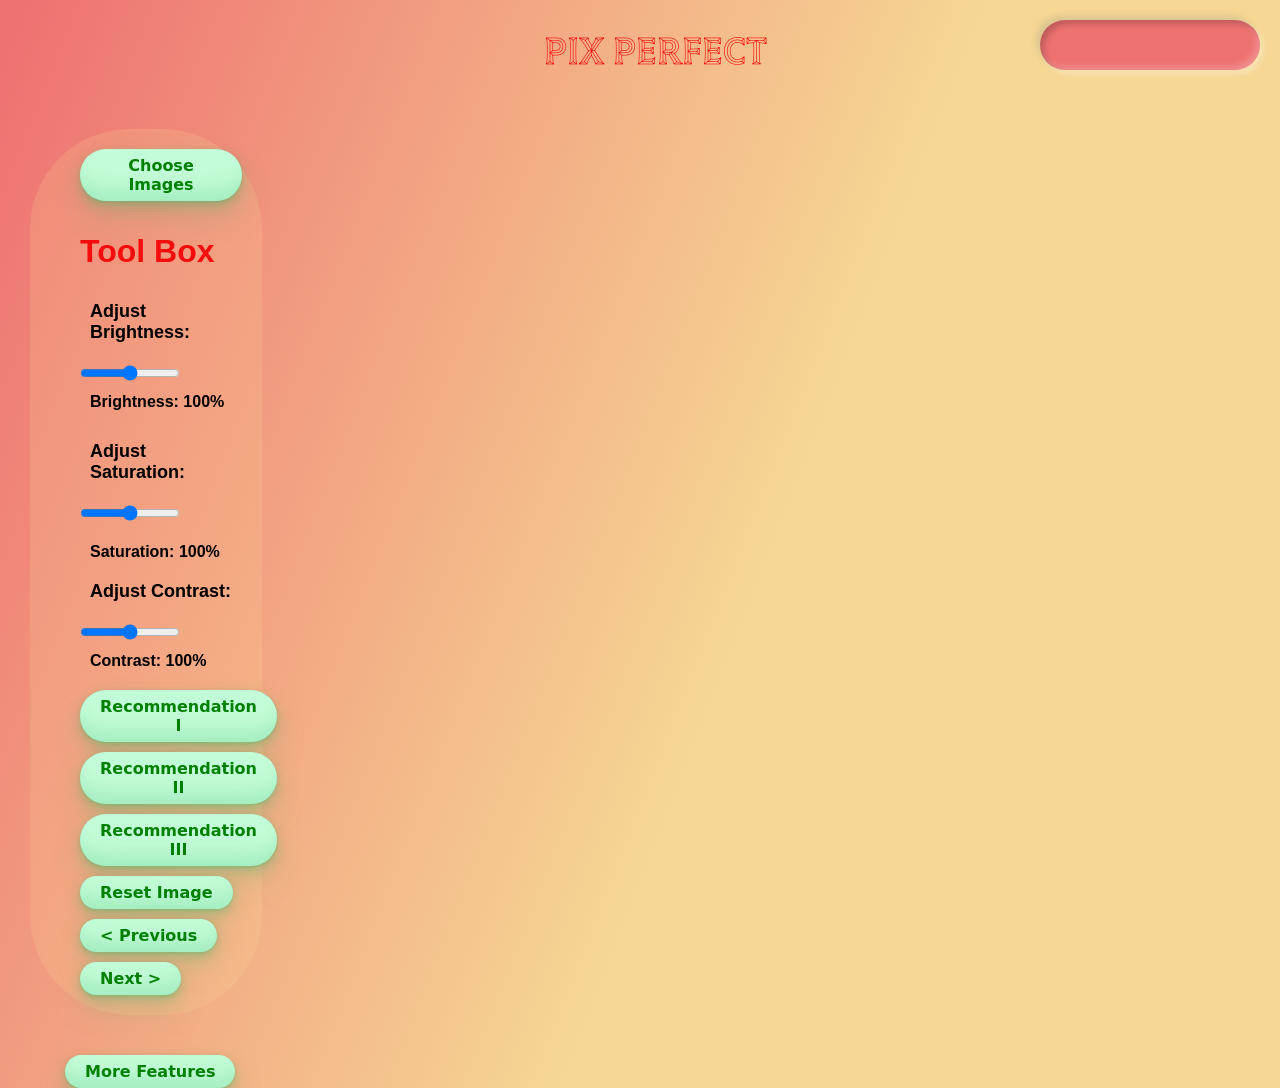
<file: index.html>
<!DOCTYPE html>
<html lang="en">
<head>
    <meta charset="UTF-8">
    <meta name="viewport" content="width=device-width, initial-scale=1.0">
    <title>Image Editor</title>
    <link rel="icon" type="image/png" href="img/favicon-16x16.png">
    <link rel="stylesheet" href="test.css"><link rel="preconnect" href="https://fonts.googleapis.com">
    <link rel="preconnect" href="https://fonts.gstatic.com" crossorigin>
    <link href="https://fonts.googleapis.com/css2?family=Nabla&family=Tilt+Prism&display=swap" rel="stylesheet">
</head>
<body>
    <div class="title">
        <h1>PIX PERFECT</h1>
    </div>
    
    
    <div class="main-container">
        <div class="container" id="container-1">
            <label for="fileInput" id="input-text">Choose Images</label>
            <h1>Tool Box</h1>
            <input type="file" id="fileInput" class="file-input" accept="image/*" multiple>
            <label for="brightnessSlider" id="brightness-label">Adjust Brightness:</label>
            <input type="range" id="brightnessSlider" min="0" max="200" value="100">
            <span id="bright">Brightness: <span id="brightnessValue">100%</span></span>
            <label for="saturationSlider" id="saturation-label">Adjust Saturation:</label>
            <input type="range" id="saturationSlider" min="0" max="200" value="100">
            <span id="saturate">Saturation: <span id="saturationValue">100%</span></span>
            <label for="contrastSlider" id="contrast-label">Adjust Contrast:</label>
            <input type="range" id="contrastSlider" min="0" max="200" value="100">
            <span id="contrast">Contrast: <span id="contrastValue">100%</span></span>
            <button class="button-33" id="recombtn1">Recommendation I</button>
            <button class="button-33" id="recombtn2">Recommendation II</button>
            <button class="button-33" id="recombtn3">Recommendation III</button>
            <button class="button-33" id="resetBtn">Reset Image</button>
            <button id="prevBtn" class="button-33"> &lt; Previous</button>
            <button id="nextBtn" class="button-33">Next &gt;</button>
    
        </div>
        <div class="container" id="container-2" style="display: none;">
            <h1>Tool Box</h1>
            <button class="button-33" id="GrayscaleBtn">Convert To Gray Scale</button>
            <button class="button-33" id="RotateBtn">Rotate Image</button>
            <button class="button-33" id="MirrorBtn">Mirror Image</button>
            <button id="prevBtn2" class="button-33"> &lt; Previous</button>
            <button id="nextBtn2" class="button-33">Next &gt;</button>
            <button class="button-33" id="resetBtn2">Reset Image</button>
        </div>
        <div class="carousel-container">
            <div class="carousel">
                <div class="image-container" id="imageContainer">
                
                </div>
            </div>
        </div>
    </div>

    <button class="button-33" id="SwitchBtn">More Features</button>

    
    <div class="search-container">
        
        <input type="text" name="search" placeholder="Search..." class="search-input" id="searchInput">
        <a href="#" class="search-btn" id="searchBtn">
            <i class="fas fa-search"></i>
        </a>
    </div>
    
    
    
    <script src="test.js"></script>
        <script>
         
    </script>
</body>
</html>
</file>
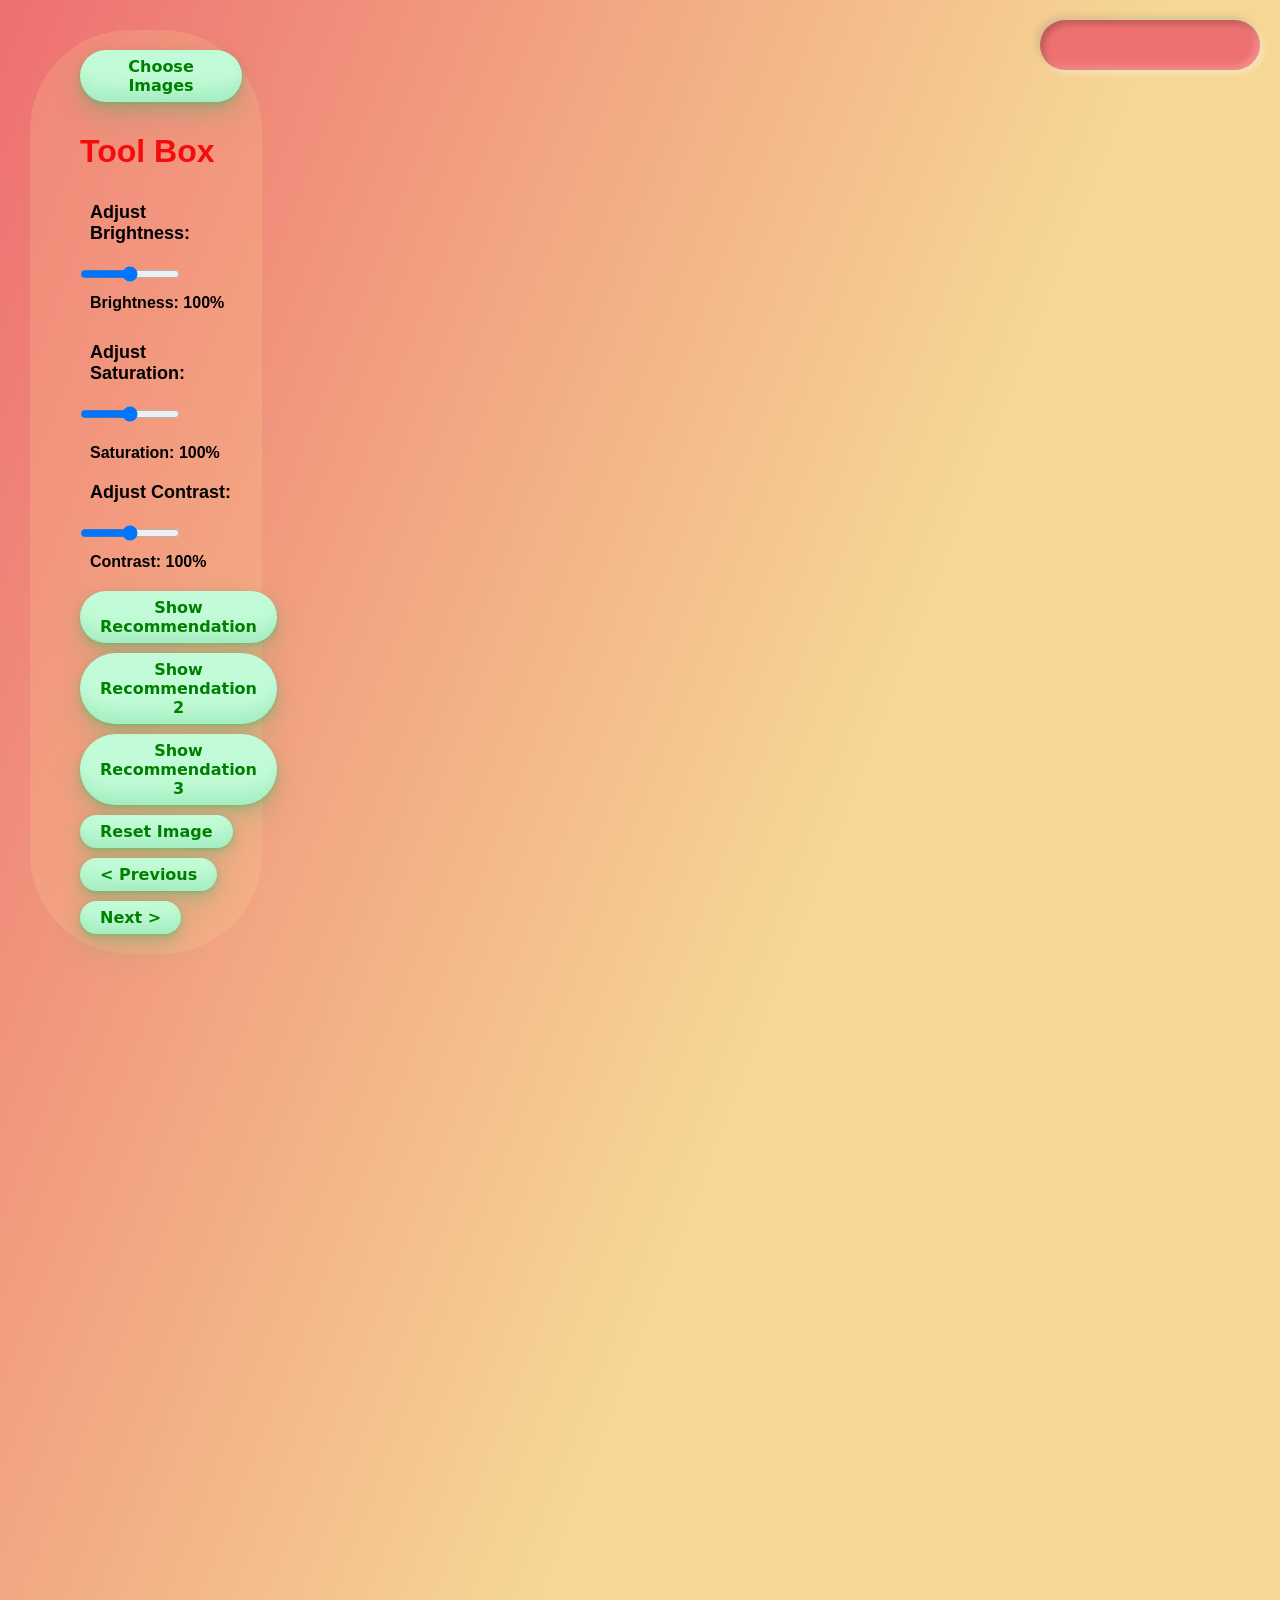
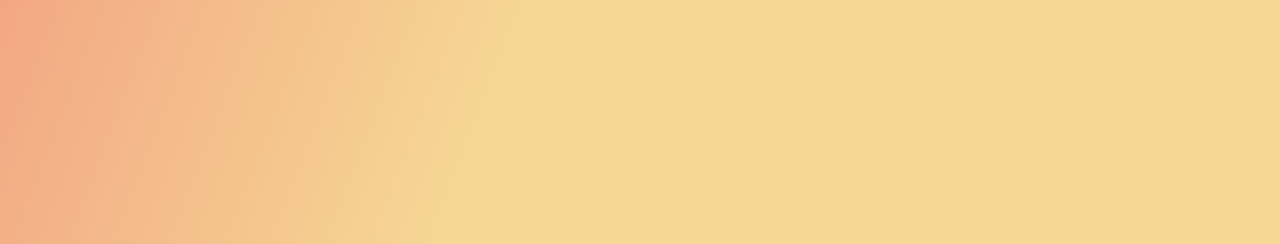
<file: test.html>
<!DOCTYPE html>
<html lang="en">
<head>
    <meta charset="UTF-8">
    <meta name="viewport" content="width=device-width, initial-scale=1.0">
    <title>Image Editor</title>
    <link rel="stylesheet" href="test.css">
</head>
<body>

    <div class="container">
        <label for="fileInput" id="input-text">Choose Images</label>
        <h1>Tool Box</h1>
        <input type="file" id="fileInput" class="file-input" accept="image/*" multiple>
        <label for="brightnessSlider" id="brightness-label">Adjust Brightness:</label>
        <input type="range" id="brightnessSlider" min="0" max="200" value="100">
        <span id="bright">Brightness: <span id="brightnessValue">100%</span></span>
        <label for="saturationSlider" id="saturation-label">Adjust Saturation:</label>
        <input type="range" id="saturationSlider" min="0" max="200" value="100">
        <span id="saturate">Saturation: <span id="saturationValue">100%</span></span>
        <label for="contrastSlider" id="contrast-label">Adjust Contrast:</label>
        <input type="range" id="contrastSlider" min="0" max="200" value="100">
        <span id="contrast">Contrast: <span id="contrastValue">100%</span></span>
        <button class="button-33" id="recombtn1">Show Recommendation</button>
        <button class="button-33" id="recombtn2">Show Recommendation 2</button>
        <button class="button-33" id="recombtn3">Show Recommendation 3</button>
        <button class="button-33" id="resetBtn">Reset Image</button>
        <button id="prevBtn" class="button-33"> &lt; Previous</button>
        <button id="nextBtn" class="button-33">Next &gt;</button>
    </div>

    <div class="carousel-container">
        <div class="carousel">
            <div class="image-container" id="imageContainer">
            
            </div>
        </div>
    </div>
    <div class="search-container">
        <input type="text" name="search" placeholder="Search..." class="search-input" id="searchInput">
        <a href="#" class="search-btn" id="searchBtn">
            <i class="fas fa-search"></i>
        </a>
    </div>
    
    
    
    <script src="test.js"></script>
</body>
</html>
</file>
<file: test.css>
body {
    font-family: Arial, sans-serif;   
    height: fit-content;
    margin: 0;
    background-image: linear-gradient( 111.4deg,  rgba(238,113,113,1) 1%, rgba(246,215,148,1) 58% );
    
    /* background-repeat: no-repeat;    */
}
h1{
    margin-left: 30px;
    color: #f50c0c;
}
h1:hover{
    color:  rgba(5, 246, 25, 0.501);
    

}
.main-container{
    display: flex;
}
.container {    
    display: flex;
    flex-direction: column;
    align-items: flex-start;
    width: 15%;
    margin: 30px;
    background-color:rgba(246, 215, 148, 0.197);
    padding: 20px;
    border-radius: 100px;
}
.container-2 {    
    display: flex;
    flex-direction: column;
    align-items: flex-start;
    width: 15%;
    margin: 30px;
    background-color:rgba(246, 215, 148, 0.197);
    padding: 20px;
    border-radius: 100px;
}
.container:hover{
    background-color: rgba(246,215,148,1) ;

}
.image-card {
    
    border: 2px solid #f10d0d;
    margin-bottom: 10px;
    background-color: rgb(255, 165, 165);
    padding: 10px 10px;   
    
   
    
}
img{
    width: 1300px;
    height: 800px;
}
.image-card {
    
    overflow: hidden; 
    position: relative;
}

.image-card img {

    transition: transform 0.2s ease;
    transform-origin: center center; 
}

.carousel-container{
   
    margin-left: 3px;
    margin-top: 90px;
    
    width: 65%;
}
.image-container{
    
    height: 800px;
    width: 1000px;
}
.slider-container {
    align-self: flex-start;
}
input[type="range"] {
    width: 100px;
}
.file-input {
    display: none;
}
label {
    padding: 10px 10px;

    font-size: large;
    
    margin-left: 30px;
    color: (0,0,0);
    font-weight: bolder;
    cursor: pointer;
    margin-bottom: 10px;
    
}
 #brightnessSlider{
    margin-left: 30px;
    /* padding: 10px 10px; */
 }
 #bright{
    margin-left: 30px;
    padding: 10px 10px;
    font-weight: bolder;
 }

 #saturation-label{
    margin-top: 10px;
    border-radius: 35%;
 }
 #saturationSlider{
    margin-left: 30px;
    /* padding: 10px 10px ; */
    font-weight: bolder;
 }
 #contrastSlider{
    margin-left: 30px;
    /* padding: 10px 10px ; */
    font-weight: bolder;
 }
 #saturate{
    margin-top: 10px;
    margin-left: 30px;
    padding: 10px 10px;
    font-weight: bolder;
 }
 #contrast{
    margin-left: 30px;
    padding: 10px 10px;
    font-weight: bolder;
 }

#input-text{
    border-radius: 35%;
    background-color: aqua;
}
#input-text {
  background-color: #c2fbd7;
  border-radius: 100px;
  box-shadow: rgba(44, 187, 99, .2) 0 -25px 18px -14px inset,rgba(44, 187, 99, .15) 0 1px 2px,rgba(44, 187, 99, .15) 0 2px 4px,rgba(44, 187, 99, .15) 0 4px 8px,rgba(44, 187, 99, .15) 0 8px 16px,rgba(44, 187, 99, .15) 0 16px 32px;
  color: green;
  cursor: pointer;
  display: inline-block;
  font-family: CerebriSans-Regular,-apple-system,system-ui,Roboto,sans-serif;
  padding: 7px 20px;
  text-align: center;
  text-decoration: none;
  transition: all 250ms;
  border: 0;
  font-size: 16px;
  user-select: none;
  -webkit-user-select: none;
  touch-action: manipulation;
}

#input-text:hover {
  box-shadow: rgba(44,187,99,.35) 0 -25px 18px -14px inset,rgba(44,187,99,.25) 0 1px 2px,rgba(44,187,99,.25) 0 2px 4px,rgba(44,187,99,.25) 0 4px 8px,rgba(44,187,99,.25) 0 8px 16px,rgba(44,187,99,.25) 0 16px 32px;
  transform: scale(1.05) rotate(-1deg);
}

/* CSS */
.button-33 {
    margin-left: 30px;
    padding: 10px 10px;
    background-color: #c2fbd7;
    font-weight: bolder;
    margin-top: 10px;
    border-radius: 100px;
    box-shadow: rgba(44, 187, 99, .2) 0 -25px 18px -14px inset,rgba(44, 187, 99, .15) 0 1px 2px,rgba(44, 187, 99, .15) 0 2px 4px,rgba(44, 187, 99, .15) 0 4px 8px,rgba(44, 187, 99, .15) 0 8px 16px,rgba(44, 187, 99, .15) 0 16px 32px;
    color: green;
    cursor: pointer;
    display: inline-block;
    font-family: CerebriSans-Regular,-apple-system,system-ui,Roboto,sans-serif;
    padding: 7px 20px;
    text-align: center;
    text-decoration: none;
    transition: all 250ms;
    border: 0;
    font-size: 16px;
    user-select: none;
    -webkit-user-select: none;
    touch-action: manipulation;
  }
  
  .button-33:hover {
    box-shadow: rgba(44,187,99,.35) 0 -25px 18px -14px inset,rgba(44,187,99,.25) 0 1px 2px,rgba(44,187,99,.25) 0 2px 4px,rgba(44,187,99,.25) 0 4px 8px,rgba(44,187,99,.25) 0 8px 16px,rgba(44,187,99,.25) 0 16px 32px;
    transform: scale(1.05) rotate(-1deg);
  }

#SwitchBtn{
    margin-left: 65px;
}

  .image-card {
    
    cursor: pointer;
    overflow: hidden;
    position: relative;
}

.image-card img {
    max-width: 100%;
    max-height: 100%;
    transition: transform 0.2s ease;
}

.zoomed {
    transform: scale(2); 
    cursor: zoom-out;
    zoom: 150%;
    
}
#nextBtn, #prevBtn{
    display: flex;
    align-items: center;
    justify-content: center;
    flex-direction: row;
    margin-top: 10px;
}


.search-container {
    
    position: fixed;
    top: 0;
    right: 0;
    
    background: rgba(238,113,113,1);
    height: 30px;
    width: 180px;
    margin: 20px;
    
    border-radius: 30px;
    padding: 10px 20px;
    cursor: pointer;
    transition: 0.8s;
    box-shadow: 4px 4px 6px 0 rgba(255,255,255,.3),
                -4px -4px 6px 0 rgba(116, 125, 136, .2), 
                inset -4px -4px 6px 0 rgba(255,255,255,.2),
                inset 4px 4px 6px 0 rgba(0, 0, 0, .2);
}


.search-container:hover > .search-input{
    width: fit-content;
}

.search-container .search-input{

    background: transparent;
    border: none;
    outline:none;
    width: 0px;
    font-weight: 500;
    font-size: 16px;
    transition: 0.8s;

}

.search-container .search-btn .fas{
    color: #5cbdbb;
}

@keyframes hoverShake {
  0% {transform: skew(0deg,0deg);}
  25% {transform: skew(5deg, 5deg);}
  75% {transform: skew(-5deg, -5deg);}
  100% {transform: skew(0deg,0deg);}
}

.search-container:hover{
  animation: hoverShake 0.15s linear 3;
}

.title{
    display: flex;
    align-items: center;
    justify-content: center;
    font-family: 'Tilt Prism', cursive;
    font-weight: bolder;
    font-size: larger;
}
</file>
